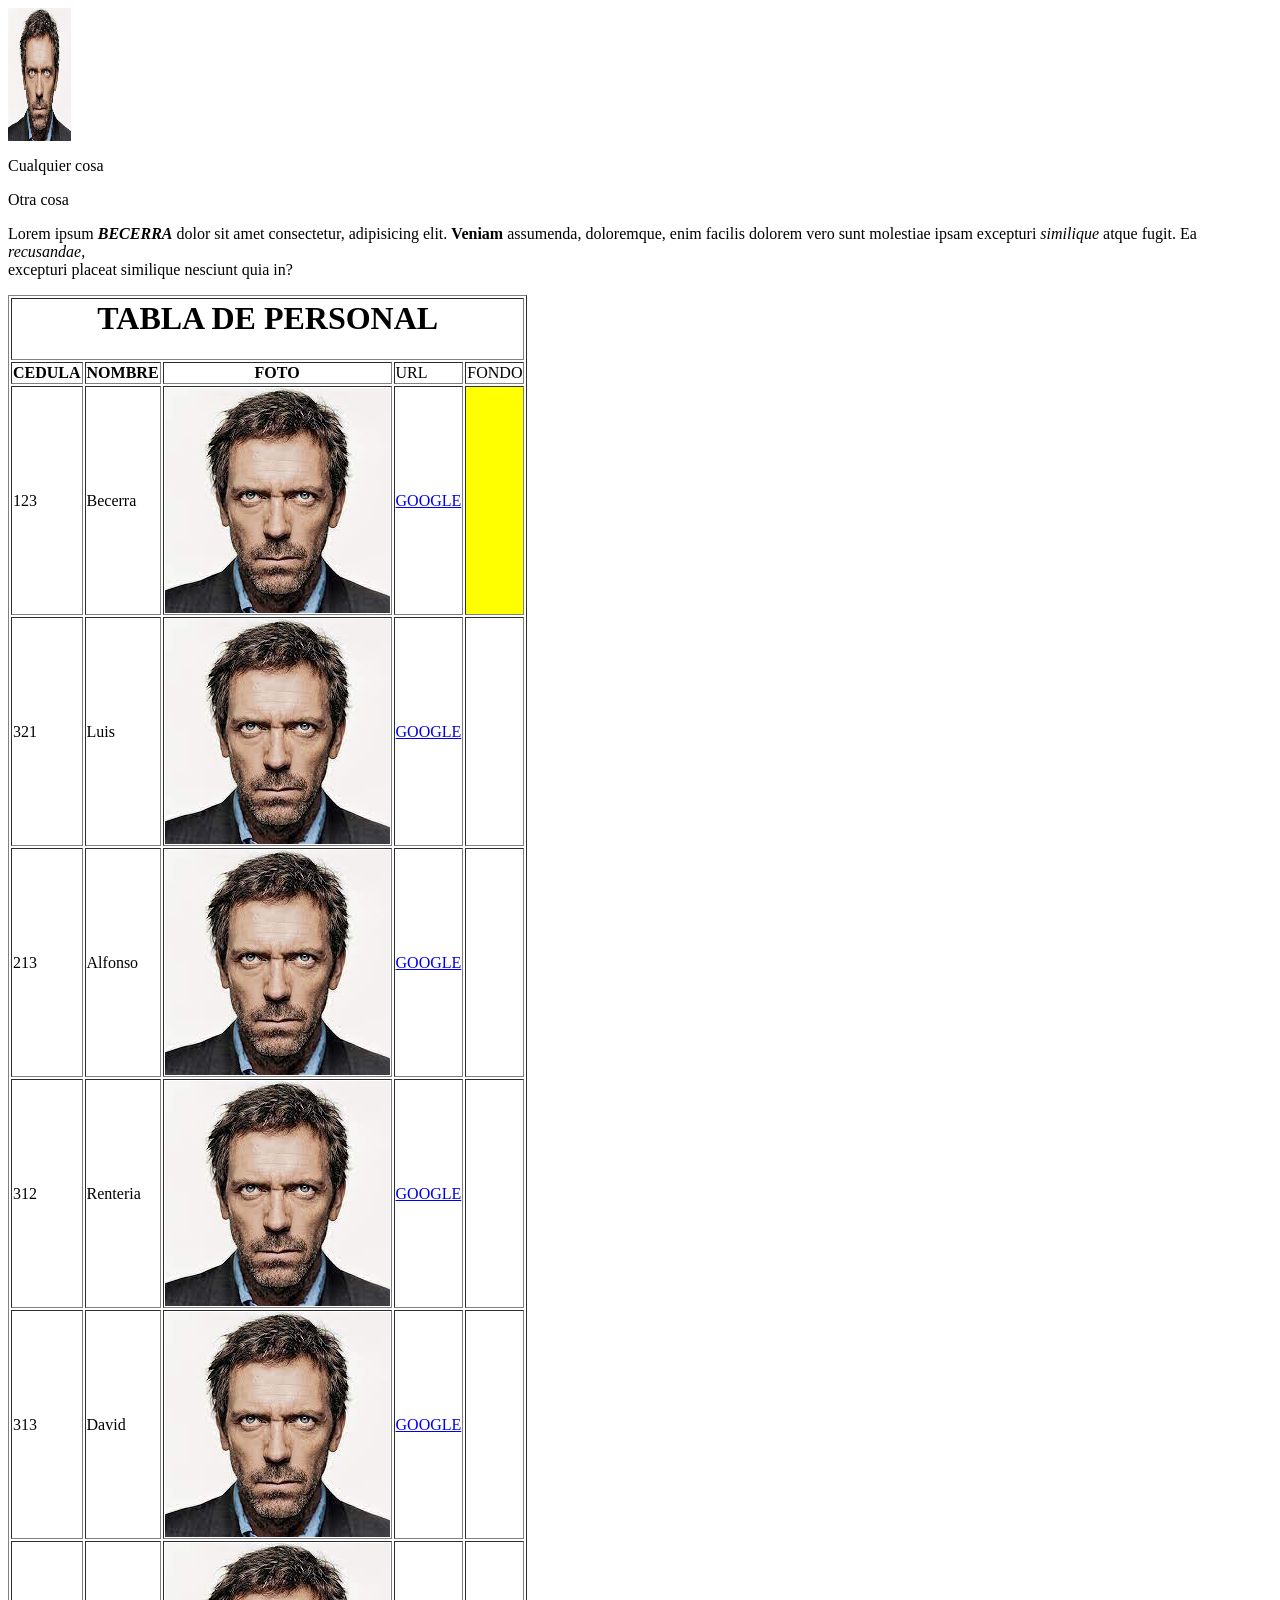
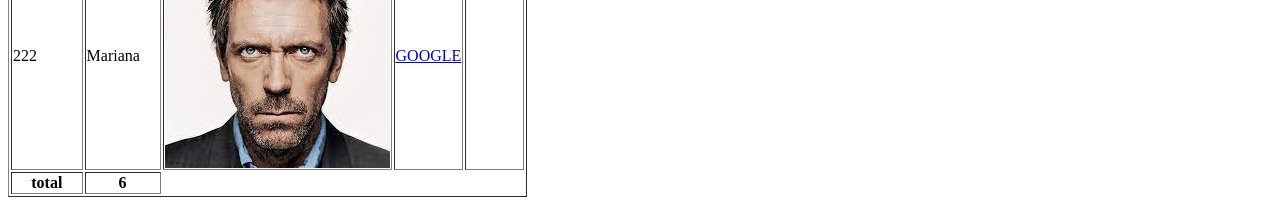
<file: F69/index.html>
<html>
    <head>
        <title> first page </title>
    </head>
    <body>
        <img src="img/rostro.jpg" width="5%" height="15%" alt="mirostro">
        <p>Cualquier cosa</p>
        <p>Otra cosa</p>
        <p>
            Lorem ipsum <i><b>BECERRA</b></i> dolor sit amet consectetur, adipisicing elit. <strong> Veniam</strong> assumenda, doloremque, enim facilis dolorem vero sunt molestiae ipsam excepturi  <i> similique </i> atque fugit. Ea <em> recusandae,</em> <br>  excepturi placeat similique nesciunt quia in?
        </p>
        <table border="1">
            <thead>
                <tr>
                    <th colspan="5"><h1>TABLA DE PERSONAL</h1></th>
                </tr>
                <tr>
                    <th>CEDULA</th>
                    <th>NOMBRE</th>
                    <th>FOTO</th>
                    <td>URL</td>
                    <td>FONDO</td>
                </tr>
            </thead>
            <tbody>
                <tr>
                    <td>123</td>
                    <td>Becerra</td>
                    <td><img src="img/rostro.jpg" ></td>
                    <td><a href="https://www.google.com"> GOOGLE</a></td>
                    <td bgcolor="yellow"></td>
                </tr>
                <tr>
                    <td>321</td>
                    <td>Luis</td>
                    <td><img src="img/rostro.jpg" ></td>
                    <td><a href="https://www.google.com"> GOOGLE</a></td>
                    <td></td>
                </tr>
                <tr>
                    <td>213</td>
                    <td>Alfonso</td>
                    <td><img src="img/rostro.jpg" ></td>
                    <td><a href="https://www.google.com"> GOOGLE</a></td>
                    <td></td>
                </tr>
                <tr>
                    <td>312</td>
                    <td>Renteria</td>
                    <td><img src="img/rostro.jpg" ></td>
                    <td><a href="https://www.google.com"> GOOGLE</a></td>
                    <td></td>
                </tr>
                <tr>
                    <td>313</td>
                    <td>David</td>
                    <td><img src="img/rostro.jpg" ></td>
                    <td><a href="https://www.google.com"> GOOGLE</a></td>
                    <td></td>
                </tr>
                <tr>
                    <td>222</td>
                    <td>Mariana</td>
                    <td><img src="img/rostro.jpg" ></td>
                    <td><a href="https://www.google.com"> GOOGLE</a></td>
                    <td></td>
                </tr>
            </tbody>
            <tfoot>
                <tr>
                    <th>total</th>
                    <th>6</th>
                </tr>
            </tfoot>
        </table>
        
        
        <!--
            head   - Configuracion del documento
            body   - Muestra la pagina
            p      - Es para hacer parrafo
            i      - es cursiva al igual que  <em>
            b      - Es para negrita al igual que <strong>
            br     - Es para un salto de linea
        -->
    </body>
</html>
</file>
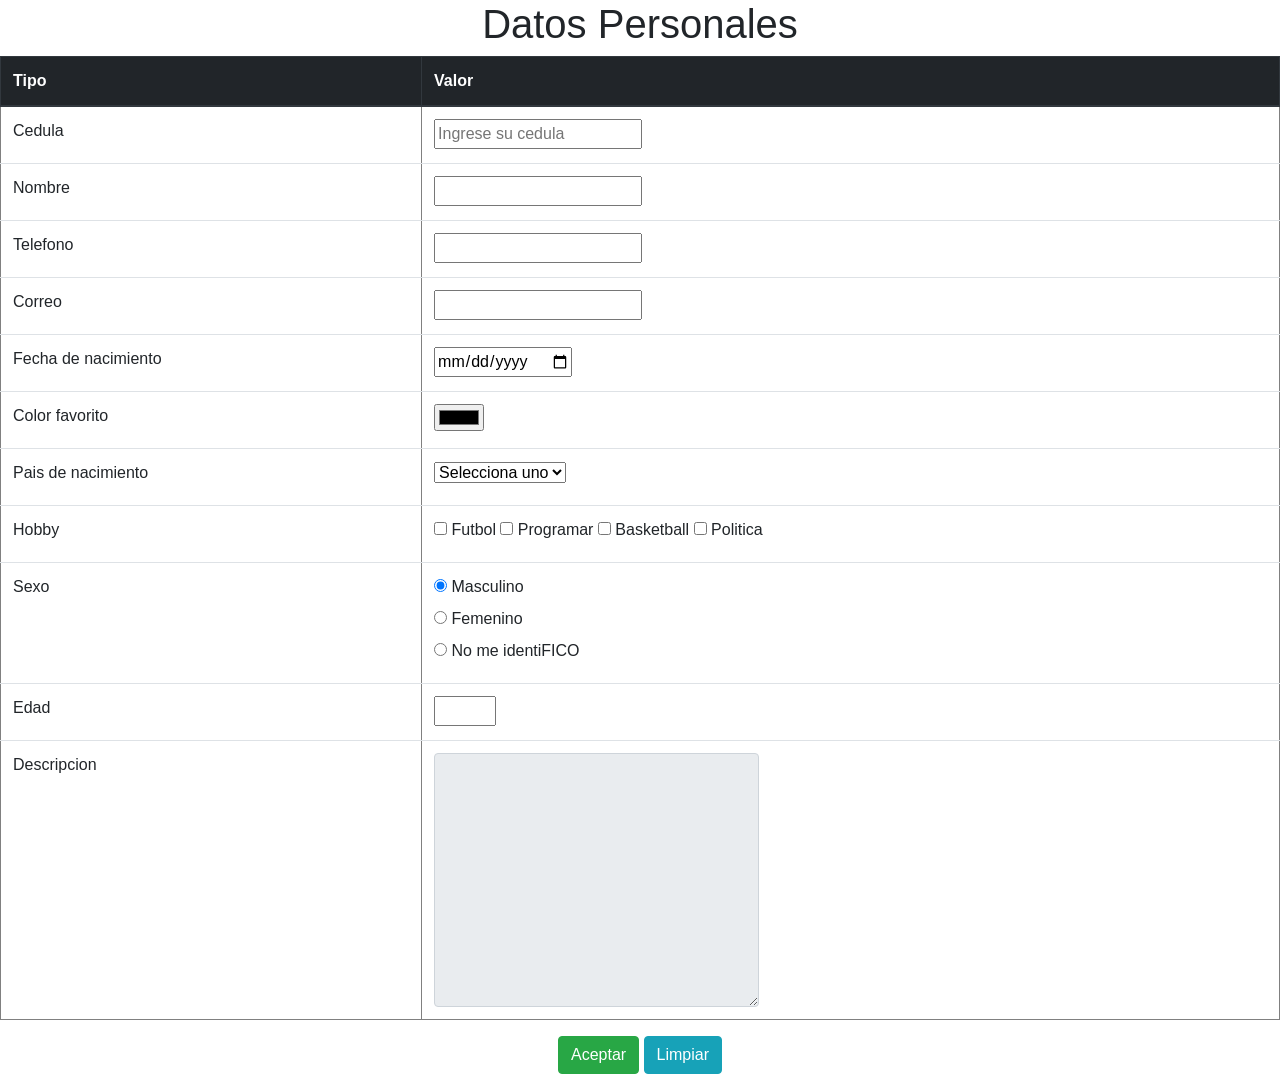
<file: Formularios/Index.html>
<!DOCTYPE html>
<html lang="es">

<head>
    <meta charset="UTF-8">
    <meta http-equiv="X-UA-Compatible" content="IE=edge">
    <meta name="viewport" content="width=device-width, initial-scale=1.0">
    <title>Datos personales</title>
    <link rel="stylesheet" href="https://cdn.jsdelivr.net/npm/bootstrap@4.0.0/dist/css/bootstrap.min.css" integrity="sha384-Gn5384xqQ1aoWXA+058RXPxPg6fy4IWvTNh0E263XmFcJlSAwiGgFAW/dAiS6JXm" crossorigin="anonymous">
</head>

<body>
    <center>
        <h1>Datos Personales</h1>
    </center>
    <form action="resultado.html" method="post">

        <table class="table" border="1">
            <thead class="thead-dark">
                <tr>
                    <th>Tipo</th>
                    <th>Valor</th>
                </tr>
            </thead>

            <tbody>
                <tr>
                    <td><label>Cedula</label></td>
                    <td>
                        <input type="number" name="txtCedula" id="txtCedula" placeholder="Ingrese su cedula">
                    </td>
                </tr>
                <tr>
                    <td><label>Nombre</label></td>
                    <td>
                        <input type="text" name="txtNombre" id="txtNombre">
                    </td>
                </tr>
                <tr>
                    <td><label>Telefono</label></td>
                    <td>
                        <input type="number" name="txtTelefono" id="txtTelefono">
                    </td>
                </tr>
                <tr>
                    <td><label>Correo</label></td>
                    <td>
                        <input type="email" name="txtMail" id="txtMail">
                    </td>
                </tr>
                <tr>
                    <td><label>Fecha de nacimiento</label></td>
                    <td>
                        <input type="date" name="txtFecha" id="txtFecha">
                    </td>
                </tr>
                <tr>
                    <td><label>Color favorito</label></td>
                    <td>
                        <input type="color" name="txtColorFav" id="txtColorFav">
                    </td>
                </tr>
                <tr>
                    <td><label>Pais de nacimiento</label></td>
                    <td>
                        <select name="cboPais" id="cboPais">
                            <option value="0">Selecciona uno</option>
                            <option value="1">Colombia</option>
                            <option value="2">Venezuela</option>
                            <option value="3">Panama</option>
                            <option value="4">USA</option>
                        </select>
                    </td>
                </tr>
                <tr>
                    <td><label>Hobby</label></td>
                    <td>
                        <input type="checkbox" name="chkHobbie" id="chkHobbie"> Futbol
                        <input type="checkbox" name="chkProgramar" id="chkProgramar"> Programar
                        <input type="checkbox" name="chkBasket" id="chkBasket"> Basketball
                        <input type="checkbox" name="chkPolitica" id="chkPolitica"> Politica
                    </td>
                </tr>
                <tr>
                    <td><label>Sexo</label></td>
                    <td>
                        <div>
                            <input type="radio" id="huey" name="drone" value="huey" checked>
                            <label for="huey">Masculino</label>
                        </div>

                        <div>
                            <input type="radio" id="dewey" name="drone" value="dewey">
                            <label for="dewey">Femenino</label>
                        </div>

                        <div>
                            <input type="radio" id="louie" name="drone" value="louie">
                            <label for="louie">No me identiFICO</label>
                        </div>
                    </td>
                </tr>
                <tr>
                    <td><label>Edad</label></td>
                    <td>
                        <input type="number" name="txtEdad" id="txtEdad" min="0" max="200">
                    </td>
                </tr>
                <tr>
                    <td><label>Descripcion</label></td>
                    <td>
                        <textarea name="txtDescrib" class="input-group-text" id="txtDescrib" cols="30"
                            rows="10"></textarea>
                    </td>
                </tr>
            </tbody>

        </table>
        <center>
            <input type="submit" value="Aceptar" class="btn btn-success">
            <button type="reset" class="btn btn-info">Limpiar</button>
            <br>
        </center>

    </form>
</body>

</html>
</file>
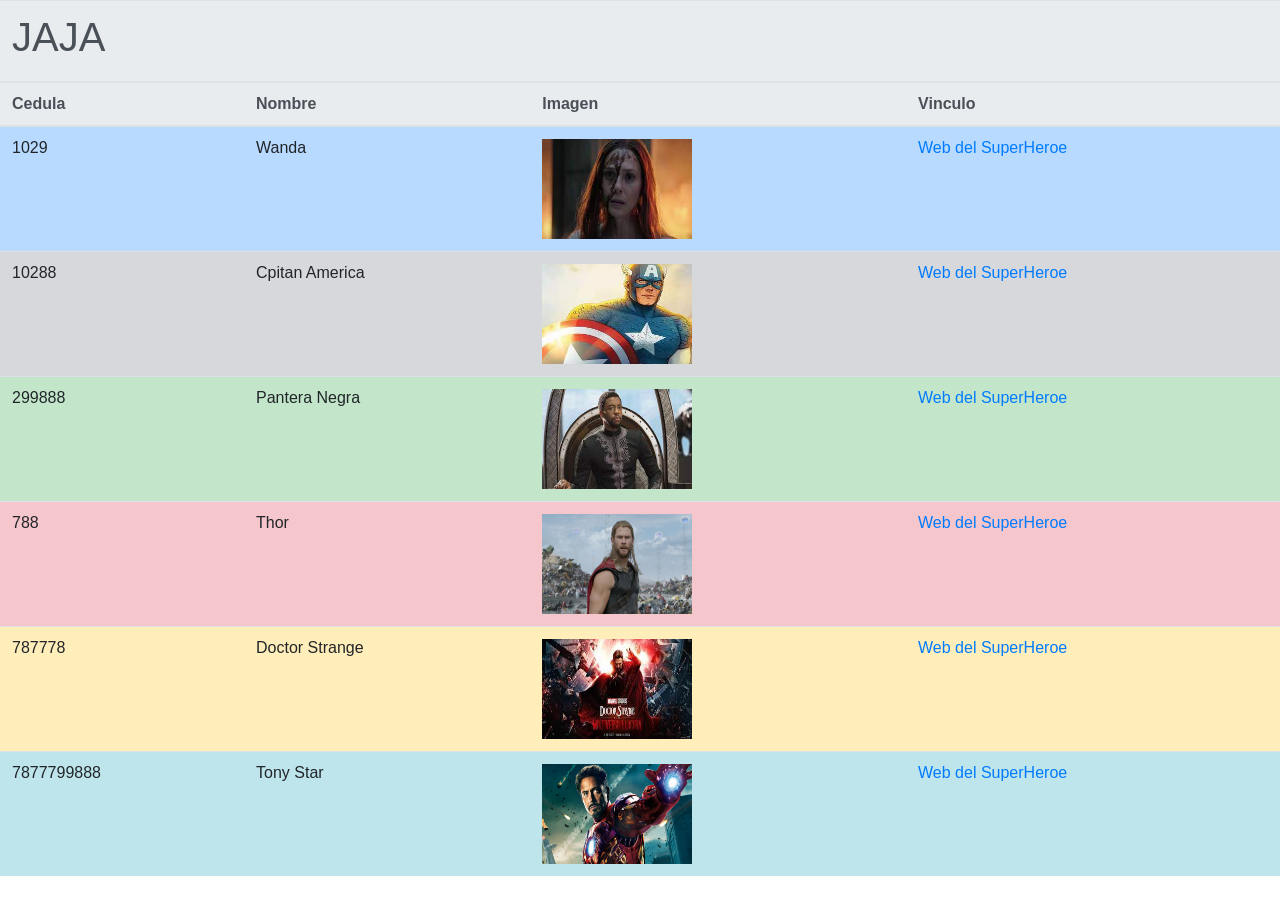
<file: Tablas/Index.html>
<html>

<head>
    <title>Los Avengers</title>
    <link rel="stylesheet" href="https://cdn.jsdelivr.net/npm/bootstrap@4.0.0/dist/css/bootstrap.min.css"
        integrity="sha384-Gn5384xqQ1aoWXA+058RXPxPg6fy4IWvTNh0E263XmFcJlSAwiGgFAW/dAiS6JXm" crossorigin="anonymous">
</head>

<body>
    <table class="table">
        <thead class="thead-light">
            <tr>
                <TH colspan="5"><h1>JAJA</h1></tr></TH>
            <tr>
                
                <th scope="col">Cedula</th>
                <th scope="col">Nombre</th>
                <th scope="col">Imagen</th>
                <th scope="col">Vinculo</th>
            </tr>
        </thead>
        <tbody>
            <tr class="table-primary">
                <td>1029</td>
                <td>Wanda</td>
                <td><img src="IMG\A.jpg" width="150" height="100"></td>
                <td><a href="https://www.google.com/search?q=wanda+maximof">Web del SuperHeroe</a></td>
            </tr>

            <tr class="table-secondary">
                <td>10288</td>
                <td>Cpitan America</td>
                <td><img src="IMG\Cap.jpg" width="150" height="100"></td>
                <td><a href="https://www.google.com/search?q=capitan+america">Web del SuperHeroe</a></td>
            </tr>

            <tr class="table-success">
                <td>299888</td>
                <td>Pantera Negra</td>
                <td><img src="IMG\Waka.jpg" width="150" height="100"></td>
                <td><a href="https://www.google.com/search?q=Pantera+negra">Web del SuperHeroe</a></td>
            </tr>

            <tr class="table-danger">
                <td>788</td>
                <td>Thor</td>
                <td><img src="IMG\Thor.jpg" width="150" height="100"></td>
                <td><a href="https://www.google.com/search?q=Thor">Web del SuperHeroe</a></td>
            </tr>

            <tr class="table-warning">
                <td>787778</td>
                <td>Doctor Strange</td>
                <td><img src="IMG\Strange.jpg" width="150" height="100"></td>
                <td><a href="https://www.google.com/search?q=Doctor+strange">Web del SuperHeroe</a></td>
            </tr>

            <tr class="table-info">
                <td>7877799888</td>
                <td>Tony Star</td>
                <td><img src="IMG\Iron.jpg" width="150" height="100"></td>
                <td><a href="https://www.google.com/search?q=Tony+star">Web del SuperHeroe</a></td>
            </tr>


        </tbody>
    </table>

</body>


</html>
</file>
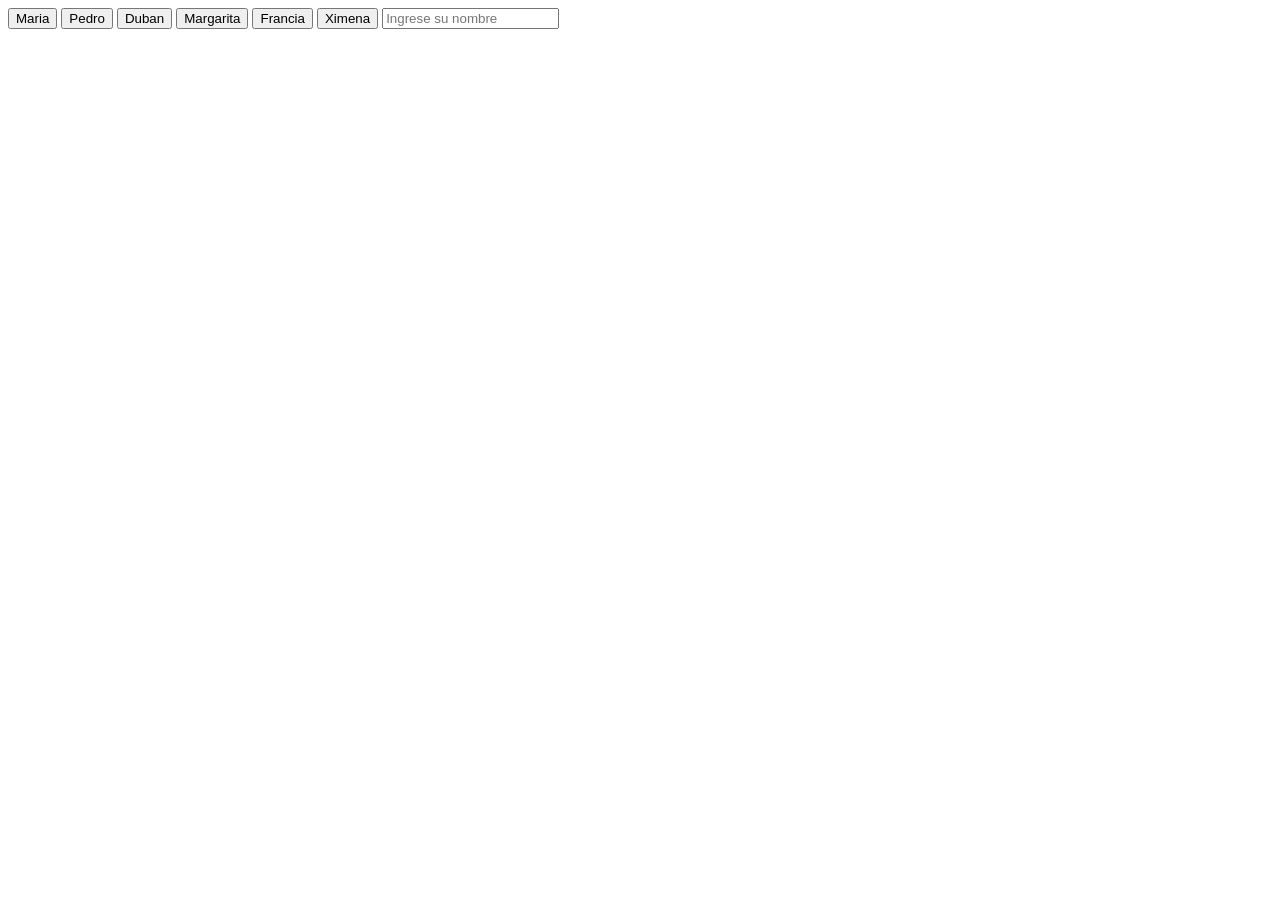
<file: F69/boton.html>
<!DOCTYPE html>
<html lang="en">
    <head>
        <meta charset="UTF-8">
        <meta http-equiv="X-UA-Compatible" content="IE=edge">
        <meta name="viewport" content="width=device-width, initial-scale=1.0">
        <title>Boton</title>
    </head>
    <body>
        <button id="btn-N1">Maria</button>
        <button id="btn-N2">Pedro</button>
        <button id="btn-N3">Duban</button>
        <button id="btn-N4">Margarita</button>
        <button id="btn-N5">Francia</button>
        <button id="btn-N6">Ximena</button>

        <input type="text" id="nombre" placeholder="Ingrese su nombre">
        
        <script src="js/boton.js"></script>

    </body>
</html>
</file>
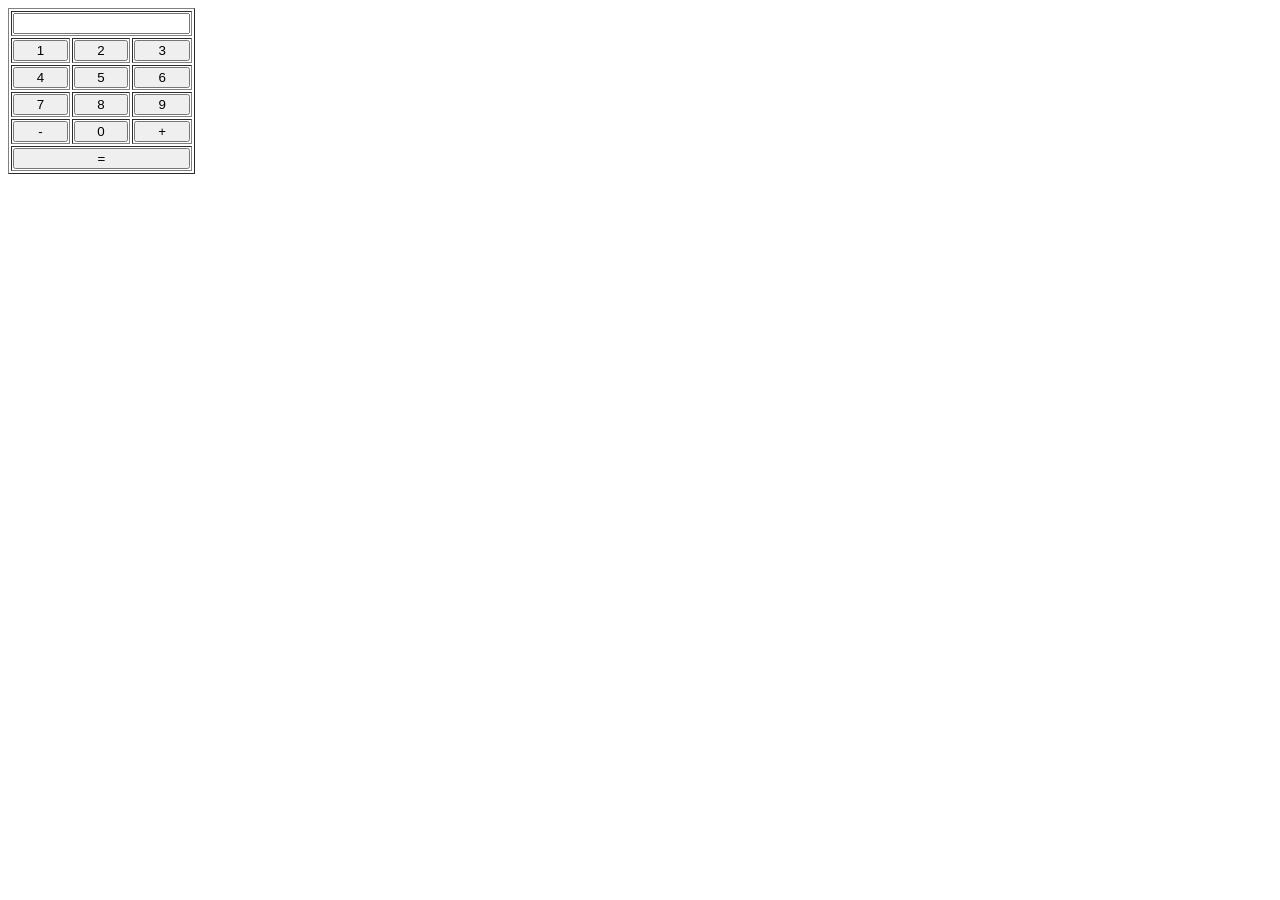
<file: F69/calculadora.html>
<!DOCTYPE html>
<html lang="en">
    <head>
        <meta charset="UTF-8">
        <meta http-equiv="X-UA-Compatible" content="IE=edge">
        <meta name="viewport" content="width=device-width, initial-scale=1.0">
        <title>Calculadora</title>
        <style>
            button{
                 width: 100%;
            }
        </style>
        <script src="js/calculadora.js">
        </script>
    </head>
    <body>
        <input type="hidden" id="oculto">
        <input type="hidden" id="opera">
        <table border="1">
            <tr>
                <td colspan="3"><input type="number" id="res"></td>
            </tr>
            <tr>
                <td><button id="n1" onclick="agregaN1(event);">1</button></td>
                <td><button id="n2" onclick="agregaN2(event);">2</button></td>
                <td><button id="n3" onclick="agregaN3(event);">3</button></td>
            </tr>
            <tr>
                <td><button id="n4" onclick="agregaN4(event);">4</button></td>
                <td><button id="n5" onclick="agregaN5(event);">5</button></td>
                <td><button id="n6" onclick="agregaN6(event);">6</button></td>
            </tr>
            <tr>
                <td><button id="n7" onclick="agregaN7(event);">7</button></td>
                <td><button id="n8" onclick="agregaN8(event);">8</button></td>
                <td><button id="n9" onclick="agregaN9(event);">9</button></td>
            </tr>
            <tr>
                <td><button id="me" onclick="menos(event);">-</button></td>
                <td><button id="n0" onclick="agregaN0(event);">0</button></td>
                <td><button id="ma" onclick="mas(event);">+</button></td>
            </tr>
            <tr>
                <td colspan="3"><button id="ig" onclick="igual(event)">=</button></td>
            </tr>
        </table>
    </body>
</html>
</file>
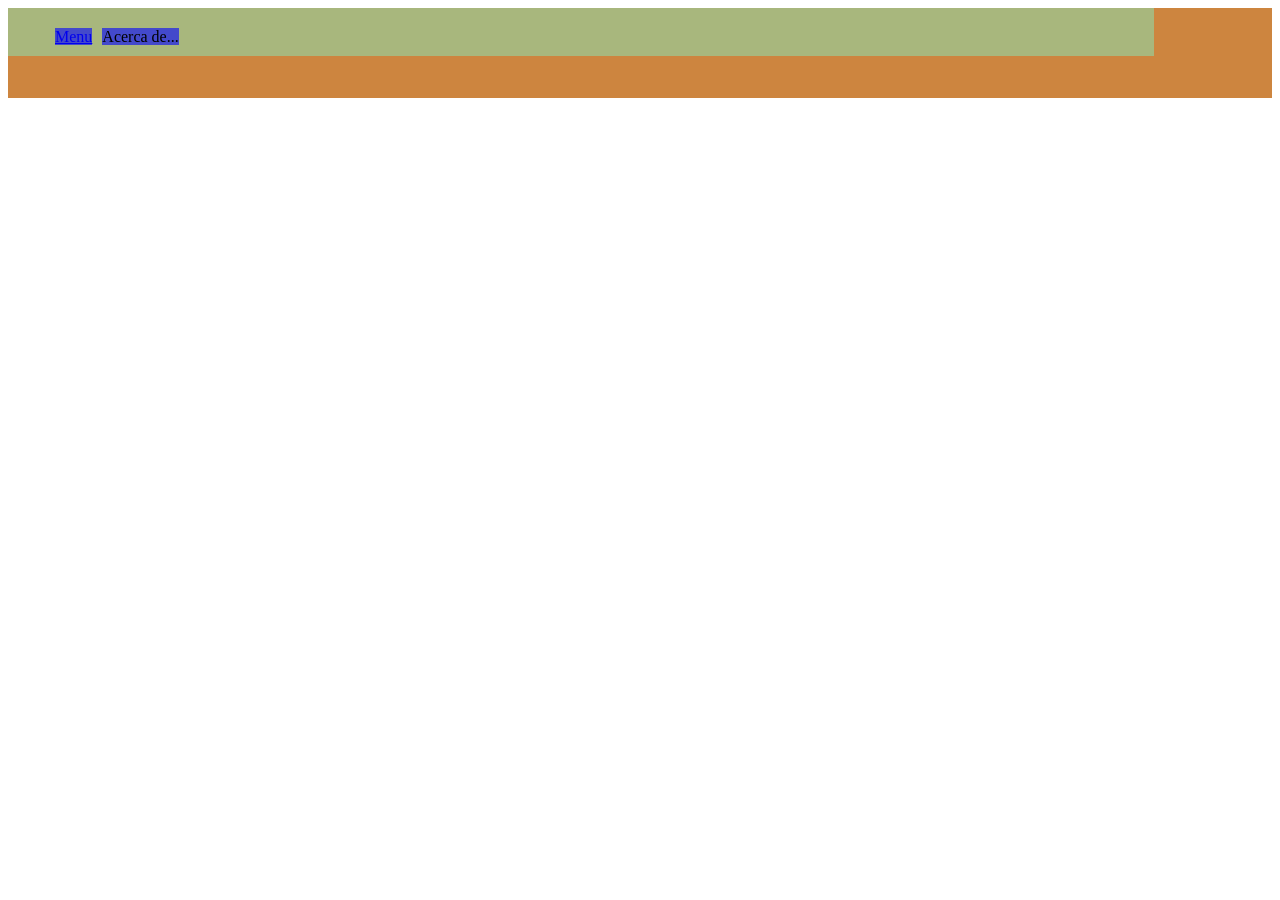
<file: F69/clases.html>
<!DOCTYPE html>
<html lang="en">
<head>
    <meta charset="UTF-8">
    <meta http-equiv="X-UA-Compatible" content="IE=edge">
    <meta name="viewport" content="width=device-width, initial-scale=1.0">
    <title>clases</title>
    <link rel="stylesheet" href="css/practica.css">
</head>
<body>
    <header class="fondoBarra">
        <nav class="barra">
            <ul class="men">
                <li><a href="https://www.google.com">Menu</a></li>
                <li>Acerca de...</li>
            </ul>
        </nav>
    </header>
    <header class="ejemplo">

    </header>
</body>
</html>
</file>
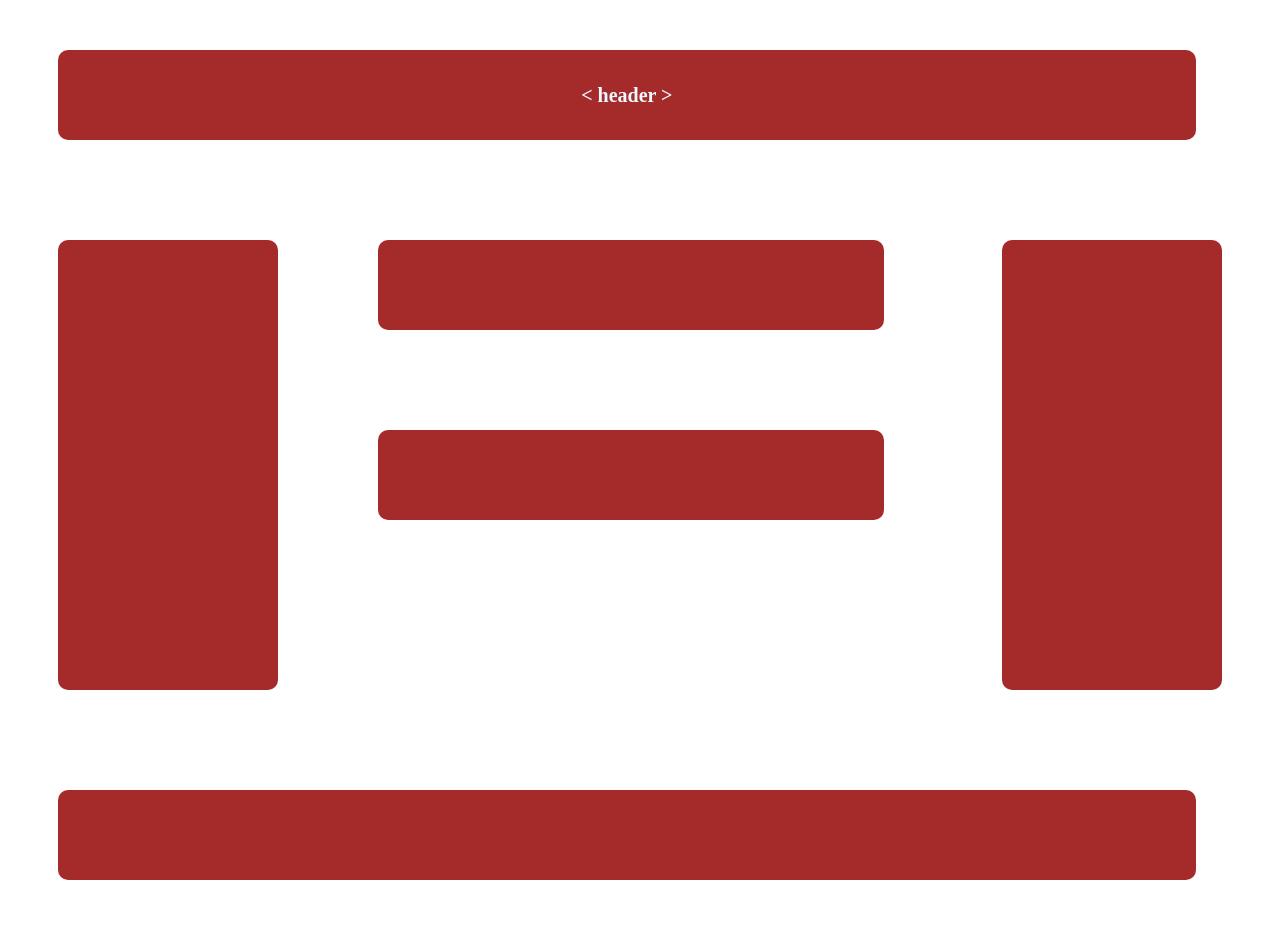
<file: F69/cuadro.html>
<!DOCTYPE html>
<html lang="en">
<head>
    <meta charset="UTF-8">
    <meta http-equiv="X-UA-Compatible" content="IE=edge">
    <meta name="viewport" content="width=device-width, initial-scale=1.0">
    <title>Cuadros Coffiee</title>
    <link rel="stylesheet" href="css/style.css">
</head>
<body>
    <header>
        < header >
    </header>
    <nav></nav>
    <article></article>
    <aside></aside>
    <article></article>
    <footer></footer>
</body>
</html>
</file>
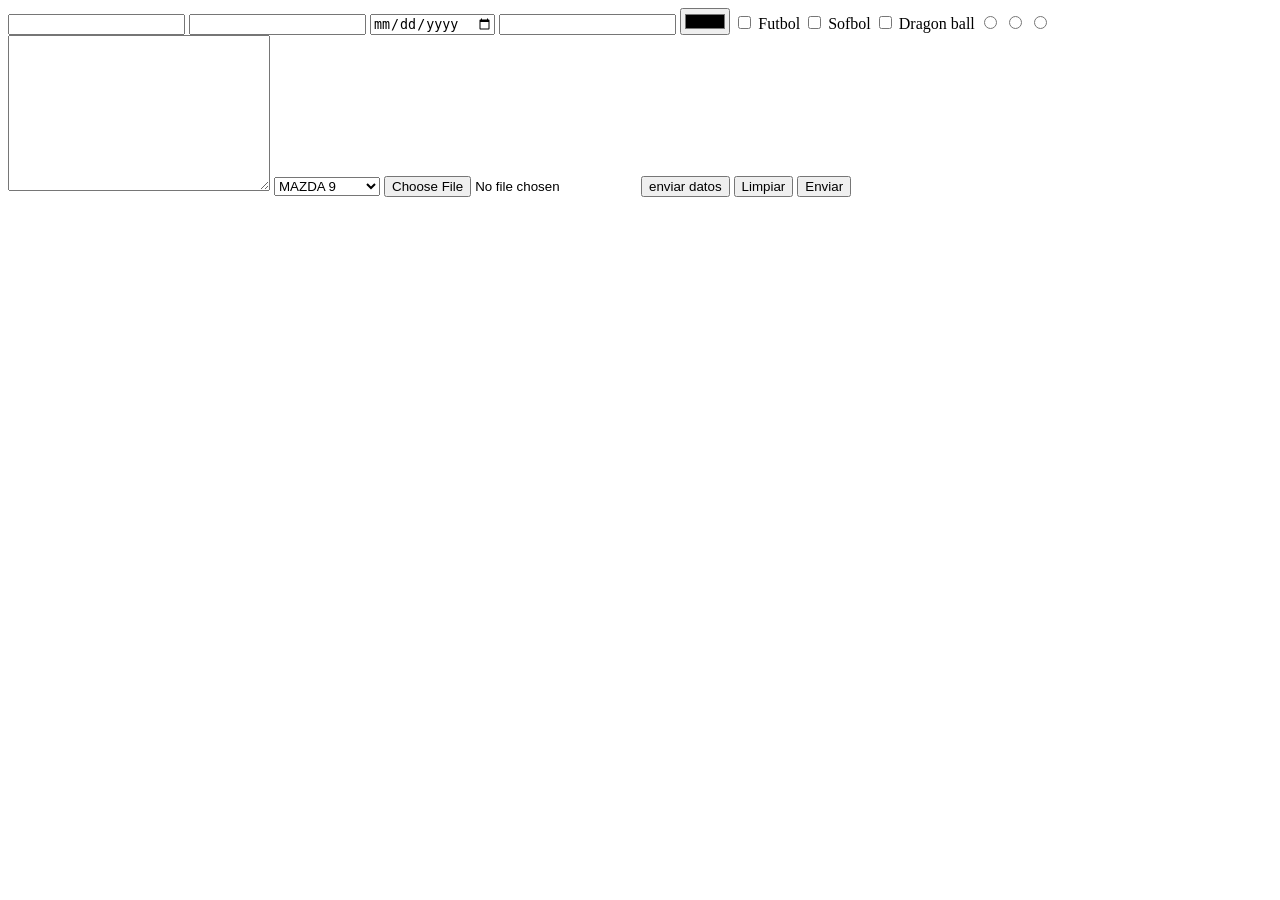
<file: F69/formulario.html>
<!DOCTYPE html>
<html>
    <head>
        <title>Formulario</title>
    </head>
    <body>
        <form action="index.html">
            <input type="text">
            <input type="number">
            <input type="date">
            <input type="email">
            <input type="color">
            <input type="checkbox"> Futbol
            <input type="checkbox"> Sofbol
            <input type="checkbox"> Dragon ball
            <input type="radio" name="radio">
            <input type="radio" name="radio">
            <input type="radio" name="radio">
            <textarea name=""  cols="30" rows="10">

            </textarea>
            <select>
                <option value="">MAZDA 9</option>
                <option value="">FERRARY</option>
                <option value="">LAMBORGINI</option>
            </select>
            <input type="file" name="" id="">
            <input type="hidden" name="">
            <input type="submit" value="enviar datos">
            <input type="reset" value="Limpiar">
            <button type="button">Enviar</button>
        </form>
    </body>
</html>
</file>
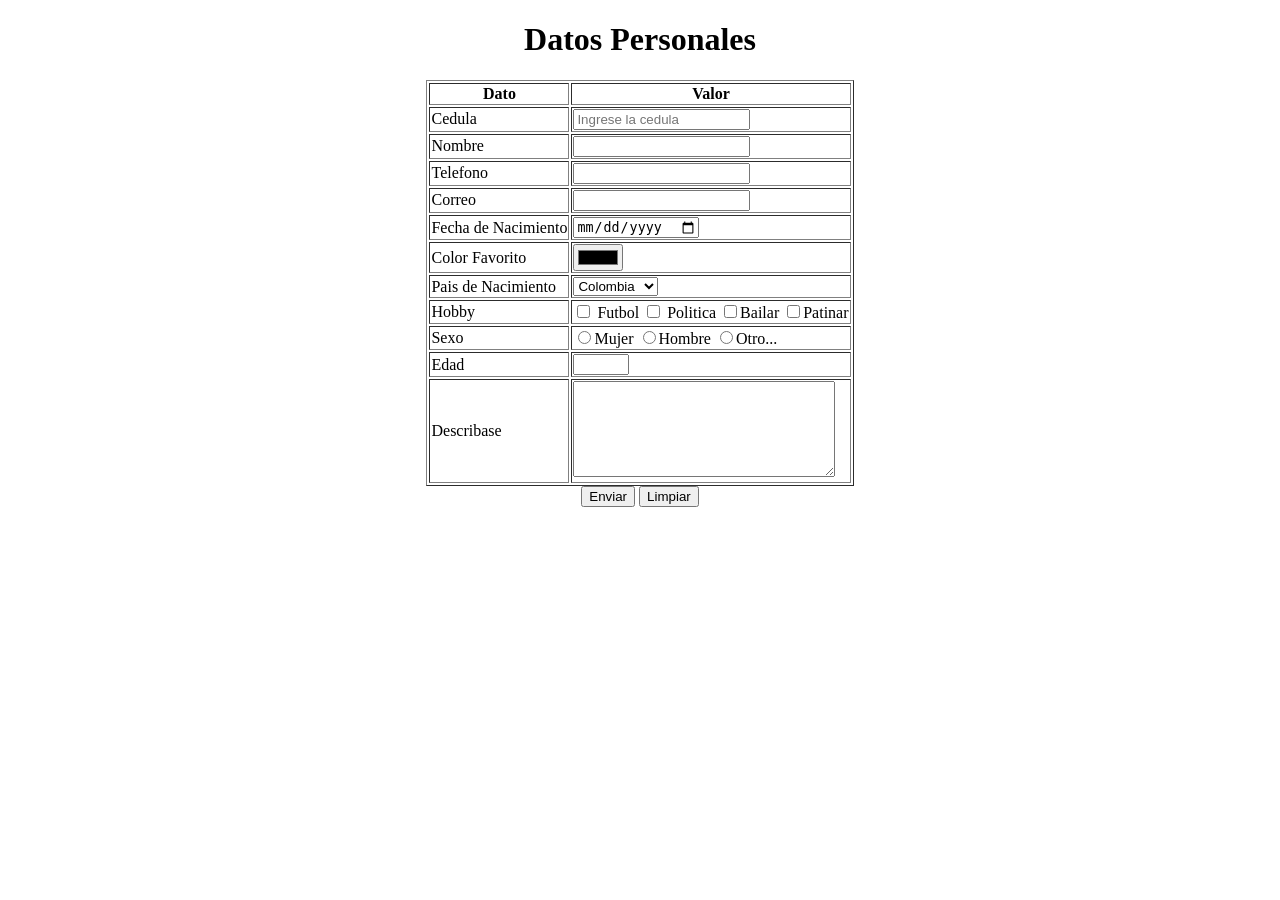
<file: F69/home.html>
<!DOCTYPE html>
<html lang="es">

<head>
    <meta charset="UTF-8"> <!-- Para identificar letras como dieresis, tilde, etc... -->
    <meta http-equiv="X-UA-Compatible" content="IE=edge">
    <meta name="viewport" content="width=device-width, initial-scale=1.0">
    <title>Datos personales</title>
    <script>
        function validar(e) {
            e.preventDefault(); //cancela el envio

            let formulario = document.getElementById("formulario");
            let cedula = document.getElementById("txtCedula");
            let nombre = document.getElementById("txtNombre");
            let correo = document.getElementById("txtCorreo");
            let telefono = document.getElementById("txtTelefono");
            let valida = false;

            if (cedula.value == "") {
                console.log("La cedula esta vacia");
                valida = true;
            }
            if (nombre.value == "") {
                console.log("La nombre esta vacia");
                valida = true;
            }
            if (correo.value == "") {
                console.log("La correo esta vacia");
                valida = true;
            }
            if (telefono.value == "") {
                console.log("La telefono esta vacia");
                valida = true;
            }
            let exre = /^[-\w.%+]{1,64}@(?:[A-Z0-9-]{1,63}\.){1,125}[A-Z]{2,63}$/i;
            if (exre.test(correo.value)) {
                alert("La dirección de email " + correo.value + " es correcta.");
            } else {
                valida = true;
                alert("La dirección de email es incorrecta.");
            }

            if (valida == false) {
                formulario.submit();
            }



        }


    </script>
</head>

<body>
    <h1>
        <center> Datos Personales</center>
    </h1>
    <center>
        <form action="resultado.html" id="formulario">
            <table border="1">
                <thead>
                    <tr>
                        <th>Dato</th>
                        <th>Valor</th>
                    </tr>
                </thead>
                <tbody>
                    <tr>
                        <td><label>Cedula</label></td>
                        <td>
                            <input type="number" name="txtCedula" id="txtCedula" placeholder="Ingrese la cedula">
                        </td>
                    </tr>
                    <tr>
                        <td><label>Nombre</label></td>
                        <td>
                            <input type="text" name="txtNombre" id="txtNombre">
                        </td>
                    </tr>
                    <tr>
                        <td><label>Telefono</label></td>
                        <td>
                            <input type="text" name="txtTelefono" id="txtTelefono">
                        </td>
                    </tr>
                    <tr>
                        <td><label>Correo</label></td>
                        <td>
                            <input type="email" name="txtCorreo" id="txtCorreo">
                        </td>
                    </tr>
                    <tr>
                        <td><label>Fecha de Nacimiento</label></td>
                        <td>
                            <input type="date" name="txtFecha" id="txtFecha">
                        </td>
                    </tr>
                    <tr>
                        <td><label>Color Favorito</label></td>
                        <td><input type="color" name="txtColor" id="txtColor"></td>
                    </tr>
                    <tr>
                        <td><label>Pais de Nacimiento</label></td>
                        <td>
                            <select name="cboPais" id="cboPais">
                                <option value="2">Monaco</option>
                                <option value="1" selected> Colombia</option>
                                <option value="3">Venezuela</option>
                                <option value="4">Rusia</option>
                            </select>
                        </td>
                    </tr>
                    <tr>
                        <td><label>Hobby</label></td>
                        <td>
                            <input type="checkbox" name="chkFutbol" id="chkFutbol"> Futbol
                            <input type="checkbox" name="chkPolitica" id="chkPolitica"> Politica
                            <input type="checkbox" name="chkBailar" id="chkBailar">Bailar
                            <input type="checkbox" name="chkPatinar" id="chkPatinar">Patinar
                        </td>
                    </tr>
                    <tr>
                        <td><label>Sexo</label></td>
                        <td>
                            <input type="radio" name="optSexo" id="optSexo">Mujer
                            <input type="radio" name="optSexo" id="optSexo">Hombre
                            <input type="radio" name="optSexo" id="optSexo">Otro...
                        </td>
                    </tr>
                    <tr>
                        <td><label>Edad</label></td>
                        <td>
                            <input type="number" name="txtEdad" id="txtEdad" min="1" max="200">
                        </td>
                    </tr>
                    <tr>
                        <td><label>Describase</label></td>
                        <td>
                            <textarea name="txtDescripcion" id="txtDescripcion" cols="30" rows="6"></textarea>
                        </td>
                    </tr>
                </tbody>
            </table>
            <input type="submit" value="Enviar" onclick="validar(event);">
            <!--<input type="reset" value="Limpiar"> -->
            <!--<button type="submit">Enviar</button> -->
            <button type="reset">Limpiar</button>
        </form>
    </center>
</body>

</html>
</file>
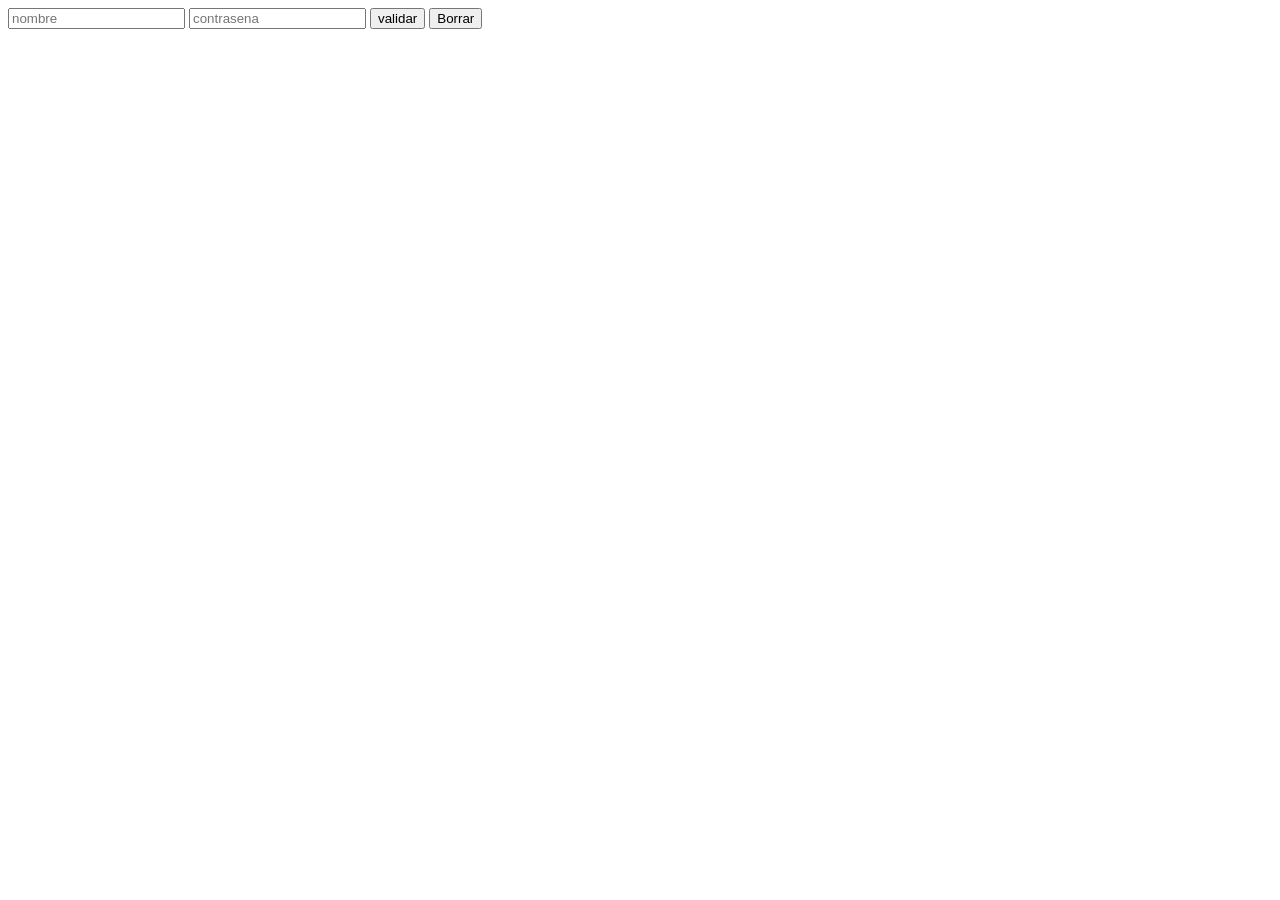
<file: F69/paginasolo.html>
<!DOCTYPE html>
<html lang="en">
<head>
    <meta charset="UTF-8">
    <meta http-equiv="X-UA-Compatible" content="IE=edge">
    <meta name="viewport" content="width=device-width, initial-scale=1.0">
    <title>Document</title>
    <link rel="stylesheet" href="css/practica.css">
</head>
<body>
    
    <input type="text" id="nombre" placeholder="nombre">
    <input type="text" id="contrasena" placeholder="contrasena">
    <button id="btn-valida">validar</button>
    <label id="mensa"></label>
    <button id="borrar">Borrar</button>
    <div class="unaclase" id="prueba"></div>

    <script src="js/paginasolo.js"></script>

</body>
</html>
</file>
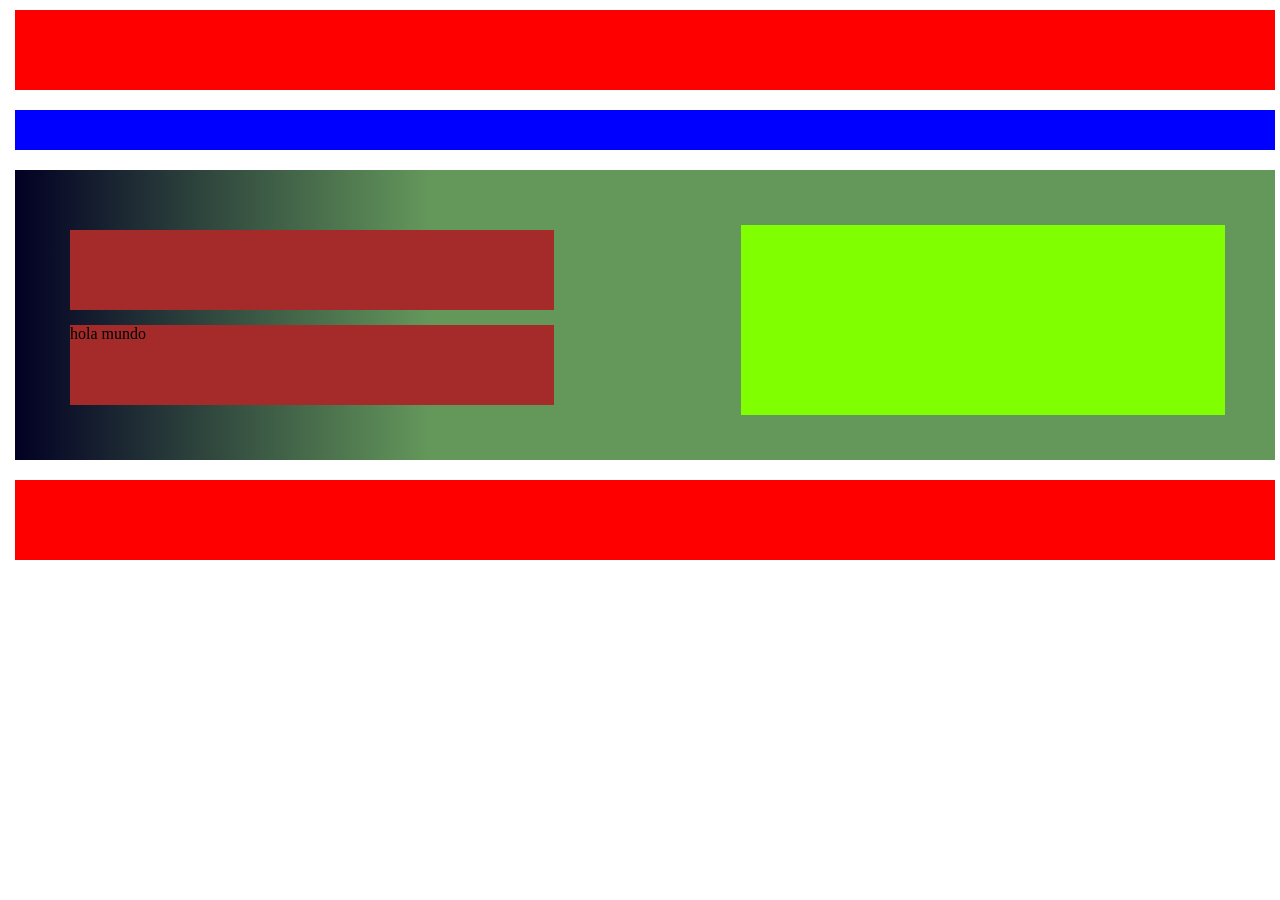
<file: F69/resultado.html>
<!DOCTYPE html>
<html lang="en">
    <head>
        <meta charset="UTF-8">
        <meta http-equiv="X-UA-Compatible" content="IE=edge">
        <meta name="viewport" content="width=device-width, initial-scale=1.0">
        <title>Document</title>
        <style>
            *{
                margin: 5px;
            }
            header{
                width: 100%;
                height: 80px;
                background-color: red;
            }
            nav{
                width: 100%;
                height: 40px;  
                background-color:blue;
                margin-top: 20px;
                margin-bottom: 20px;
            }
            section{
                width: calc(100% - 50px);
                height: 240px;
                background: linear-gradient(90deg, rgba(2,0,36,1) 0%, rgba(100,152,91,1) 33%);
                padding-top: 50px;
                padding-left: 50px;
            }
            article{
                width: 40%;
                height: 80px;
                background-color: brown;
                margin-top: 10px;
                float:left;
            }
            aside{
                width: 40%;
                height: 190px;
                background-color: chartreuse; 
                margin-right: 50px;
                float:right;
            }
            footer{
                width: 100%;
                height: 80px;
                background-color: red;
                margin-top: 20px;  
            }
        </style>
    </head>
    <body>
        <header></header>
        <nav></nav>
        <section>
            <article></article>
            <aside></aside>
            <article>hola mundo</article>
        </section>
        <footer></footer>
    </body>
</html>
</file>
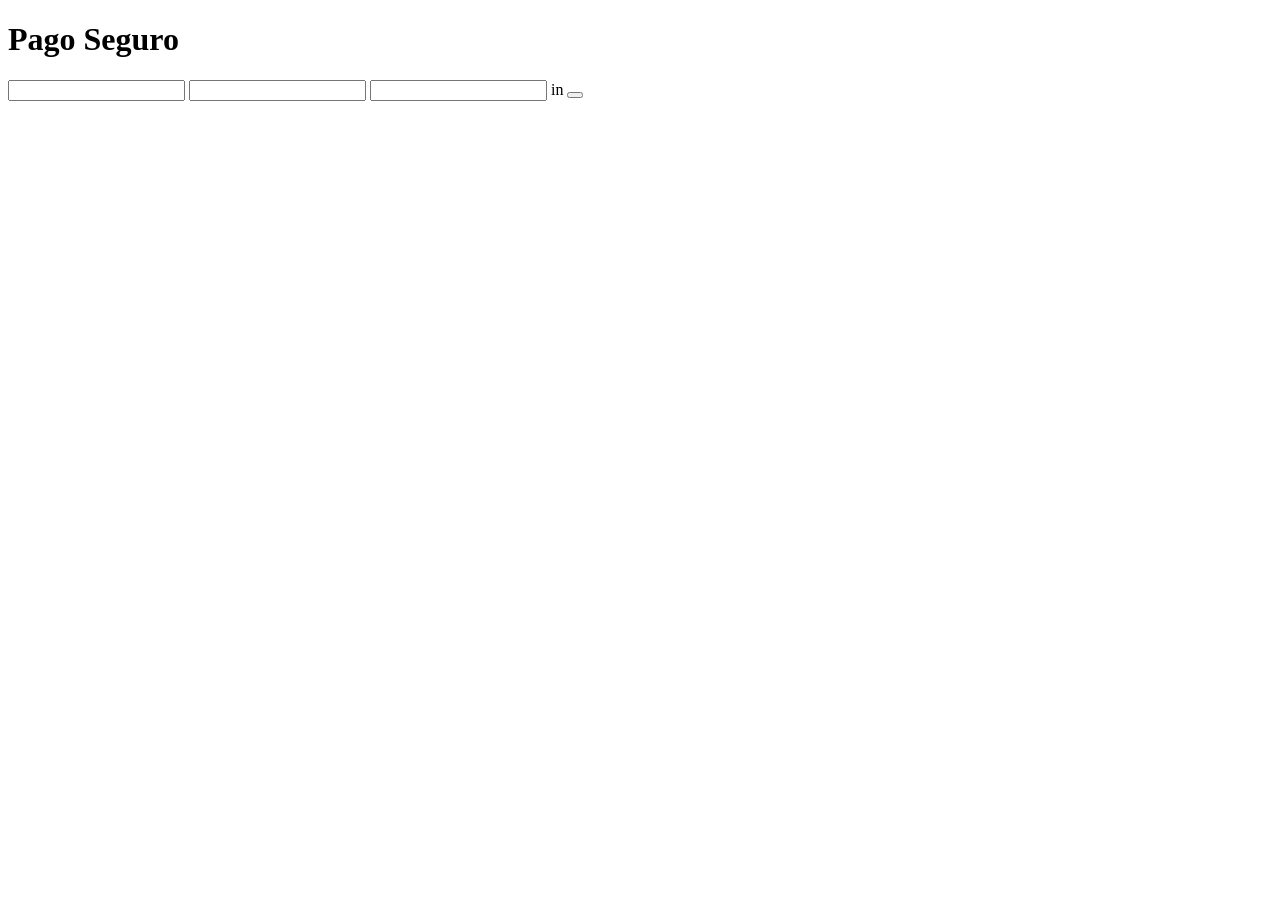
<file: Tablas/formulario.html>
<!DOCTYPE html>

<!DOCTYPE html>
<html lang="en">

<head>
    <meta charset="UTF-8">
    <meta http-equiv="X-UA-Compatible" content="IE=edge">
    <meta name="viewport" content="width=device-width, initial-scale=1.0">
    <title>Formulario</title>
</head>

<body>
    <h1>Pago Seguro</h1>
    <form action="Index.html">

        <input type="email">
        <input type="text">
        <input type="number">
        in


        <button type="submit"></button>
    </form>


</body>

</html>
</file>
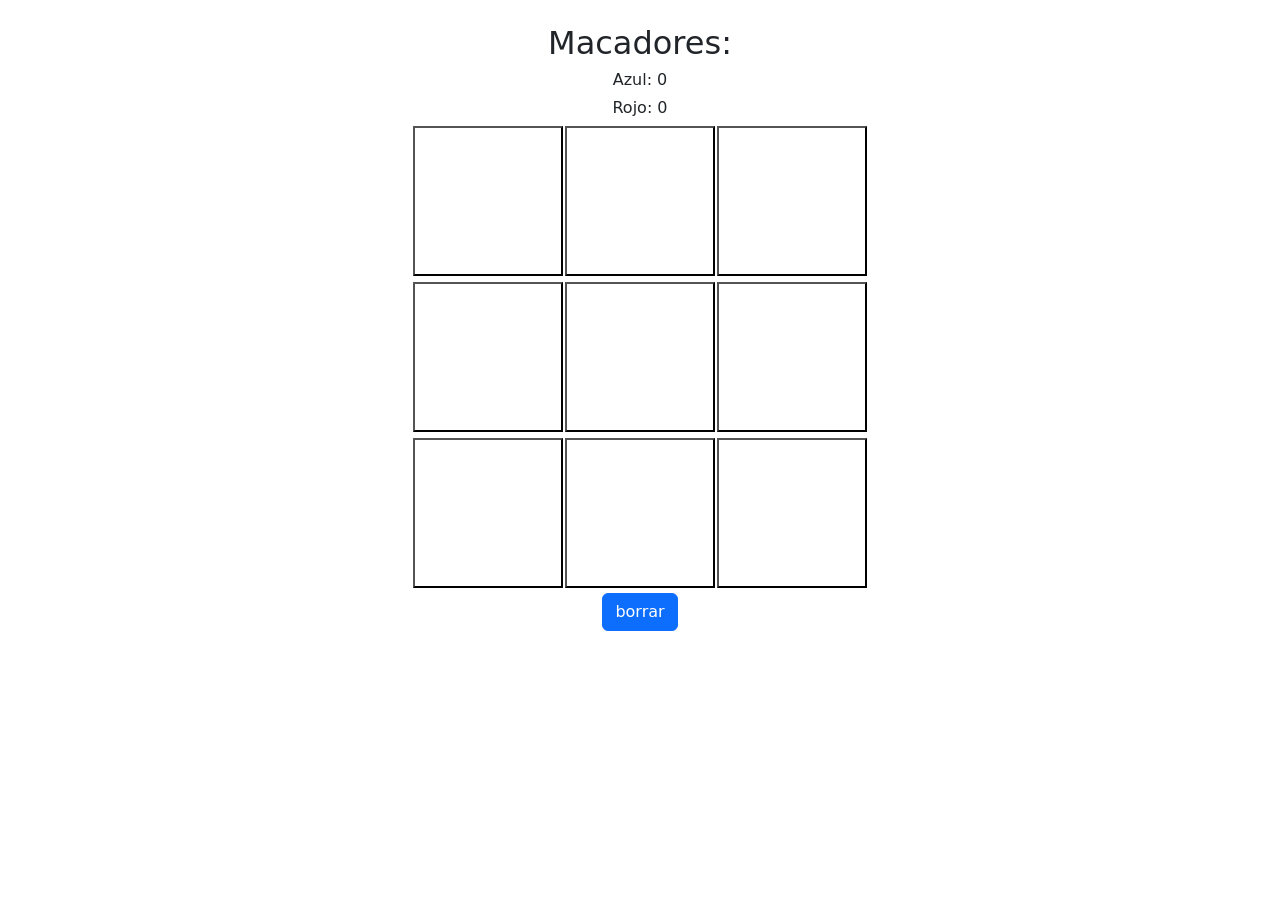
<file: Triqui/triqui.html>
<!DOCTYPE html>
<html lang="en">

<head>
    <meta charset="UTF-8">
    <meta http-equiv="X-UA-Compatible" content="IE=edge">
    <meta name="viewport" content="width=device-width, initial-scale=1.0">
    <title>triqui</title>
    <link rel="stylesheet" href="css/triqui.css">
    <link href="https://cdn.jsdelivr.net/npm/bootstrap@5.2.0-beta1/dist/css/bootstrap.min.css" rel="stylesheet"
        integrity="sha384-0evHe/X+R7YkIZDRvuzKMRqM+OrBnVFBL6DOitfPri4tjfHxaWutUpFmBp4vmVor" crossorigin="anonymous">
</head>

<body>
    <label id="pcolor"></label>
    <center>
        <h2>Macadores:</h2>
        <h6 id="azul">Azul: 0</h6>
        <h6 id="rojo">Rojo: 0</h6>
        <table border="0">

            <tr>
                <td><button id="c1" class="buttoncito"></button></td>
                <td><button id="c2" class="buttoncito"></button></td>
                <td><button id="c3" class="buttoncito"></button></td>
            </tr>
            <tr>
                <td><button id="c4" class="buttoncito"></button></td>
                <td><button id="c5" class="buttoncito"></button></td>
                <td><button id="c6" class="buttoncito"></button></td>
            </tr>
            <tr>
                <td><button id="c7" class="buttoncito"></button></td>
                <td><button id="c8" class="buttoncito"></button></td>
                <td><button id="c9" class="buttoncito"></button></td>
            </tr>

        </table>
        <button id="boton" class="btn btn-primary">borrar</button>
    </center>
    <script src="js/triqui.js"></script>

</body>

</html>
</file>
<file: F69/css/practica.css>
.fondoBarra{
    width: 100%;
    height: 90px;
    margin-top: 5px;
    background-color:peru;
}
.barra{
    width: 90%;
    height: 40px;
    background-color:rgb(168, 183, 125);
    padding: 4px;    
}
.men li{
    display: inline;
    background-color: rgba(0, 0, 255,0.6);
    margin: 3px;
}
.men li:hover{
    background-color: brown;
}
.fondo{
    background-color: red;
    width: 100px;
    height: 30px;
}
</file>
<file: F69/css/style.css>
*{
    border-radius:10px;
}
header{
    width: 90%;
    height: 90px;
    background-color: brown;
    margin: 50px;
    color: aliceblue;
    font-weight: bold;
    font-size: 20px;
    display: flex;
    align-items: center;
    justify-content: center;
}
nav{
    width: 220px;
    height: 450px;
    background-color: brown;
    margin: 50px;
    float: left;
}
article{
    width: 40%;
    height: 90px;
    background-color: brown;
    float: left;
    margin: 50px;
}
aside{
    width: 220px;
    height: 450px;
    background-color: brown;
    margin: 50px;
    float: right;
}
footer{
    width: 90%;
    height: 90px;
    background-color: brown;
    margin: 50px;
    float: left;
}
</file>
<file: Triqui/css/triqui.css>
.buttoncito{
    width: 150px    ;
    height: 150px;
    background-color: white;
}
</file>
